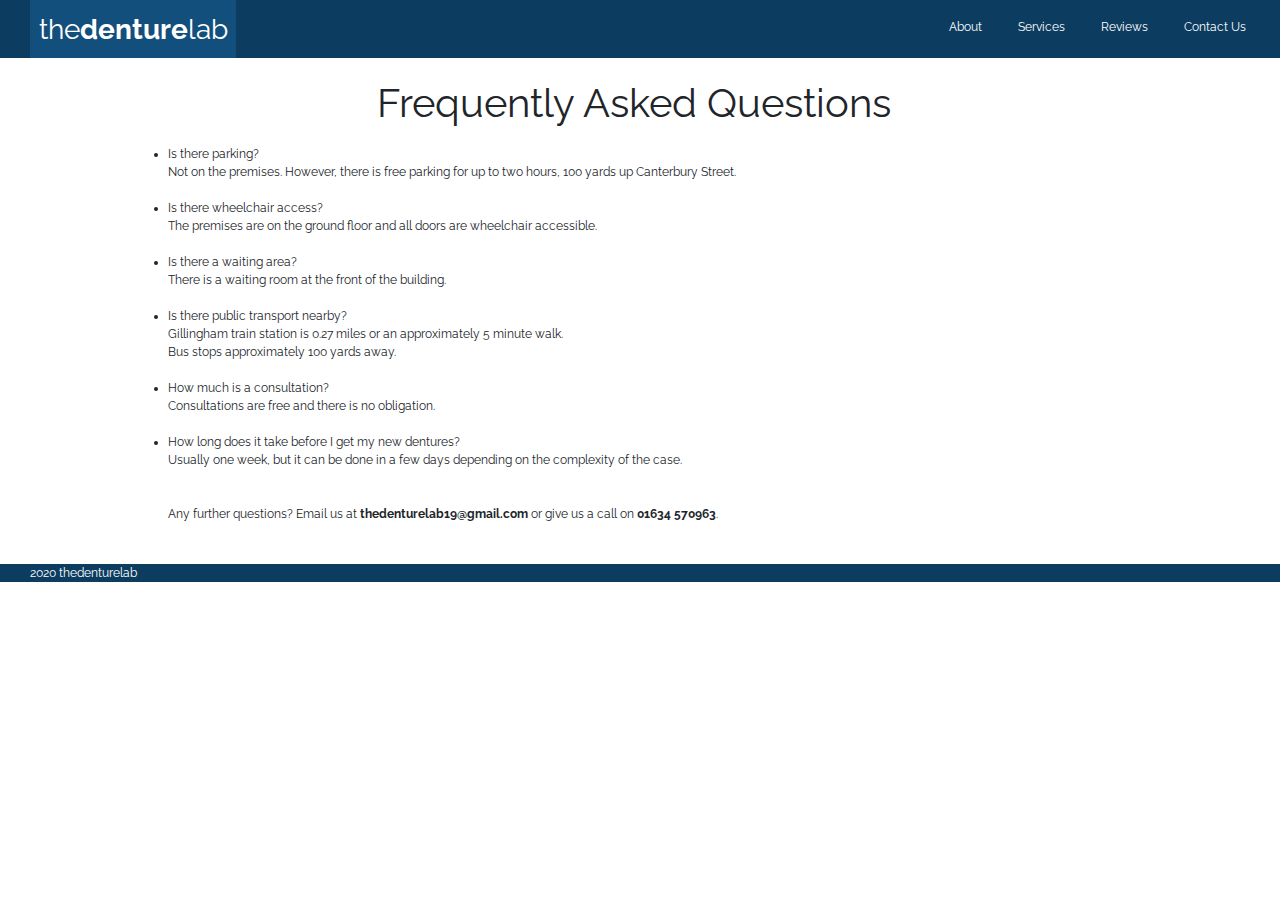
<file: faq.html>
<!DOCTYPE html>

<link rel="stylesheet" href="https://maxcdn.bootstrapcdn.com/bootstrap/4.3.1/css/bootstrap.min.css">
<link rel="stylesheet" href="style.css">

<html>
<body>
	
	<div  id="navBarBackground">
	<div class="navBar">

		<div class="dropdown" style="float:left;">
			<a href="index.html"><button class="dropbtn" id="title">the<b>denture</b>lab</button></a>
			<div class="dropdown-content" style="left:0;">
			</div>
		</div>

		<div class="dropdown">
			<a href="#Contact"><button class="dropbtn">Contact Us</button></a>
			<div class="dropdown-content">
				<a href="faq.html">FAQ</a>
			</div>
		</div>

		<div class="dropdown">
			<a href="#Reviews"><button class="dropbtn">Reviews</button></a>
			<div class="dropdown-content">
			</div>
		</div>

		<div class="dropdown">
			<a href="#Services"><button class="dropbtn">Services</button></a>
			<div class="dropdown-content">
				<a href="#ForPatients">For Patients</a>
				<a href="#ForDentists">For Dentists</a>
				<a href="#Pricing">Pricing</a>
			</div>
		</div>

		<div class="dropdown">
			<a href="#About"><button class="dropbtn">About</button></a>
			<div class="dropdown-content">
				<a href="#Summary">Summary</a>
				<a href="#OurTechnicians">Our Technicians</a>
			</div>
		</div>

	</div></div>

	<div class="navMarker"></div>

	<div class="content" id="scrollbar">
		<!-- Frequently Asked Questions (FAQ) -->
		<div class="whiteContainer">
			<div class="narrowContent">
				<div class="headings">
					<div class="mainHeading" id="FAQ">
						<h1>
							Frequently Asked Questions
						</h1>
					</div>
				</div>
				<div class="contentContainer">
					<ul class="FAQ">
					     <br>
                         <li>
					         Is there parking?
					     </li>
                         Not on the premises. However, there is free parking for up to two hours, 100 yards up Canterbury Street.
                         <br><br>
                         
                         <li>
                             Is there wheelchair access?
                         </li>
                         The premises are on the ground floor and all doors are wheelchair accessible.
                         <br><br>
                         
                         <li>
                             Is there a waiting area?
                         </li>
                         There is a waiting room at the front of the building.
                         <br><br>
                         
                         <li>
                             Is there public transport nearby?
                         </li>
                         Gillingham train station is 0.27 miles or an approximately 5 minute walk.
                         <br>
                         Bus stops approximately 100 yards away.
                         <br><br>
                         
                         <li>
                             How much is a consultation?
                         </li>
                         Consultations are free and there is no obligation.
                         <br><br>
                         
                         <li>
                             How long does it take before I get my new dentures?
                         </li>
                         Usually one week, but it can be done in a few days depending on the complexity of the case.
                         
                         <br><br><br>
                         
                         Any further questions? Email us at <b>thedenturelab19@gmail.com</b> or give us a call on <b>01634 570963</b>.
					</ul>
				</div>
			</div>
		</div>
		<div id="footer">
			2020 thedenturelab
		</div>
	</div>	<!-- Closes the content box -->
</body>
</html>
</file>
<file: style.css>
@import url(//fonts.googleapis.com/css?family=Raleway:400,700,300);
.carousel-inner {
  height: 100%;
}

.carousel-item {
  height: 14em;
}

a.carousel-control-prev, a.carousel-control-next {
  z-index: 0;
  width: 30px;
  height: 80px;
  top: 20%;
  background-color: #666;
  -webkit-filter: invert(1);
  filter: invert(1);
}

.stars {
  height: 1.6em;
  font-size: 1.6em;
  text-align: center;
}

.review {
  margin: 0 calc(10vw + 30px);
  font-size: 1.2em;
  text-align: justify;
}

.reviewer {
  font-size: 1em;
  text-align: center;
}

body {
  margin: 0;
  padding: 0;
  font-family: Raleway, Sans-serif;
  font-weight: normal;
  font-size: 12px;
}

h1 {
  margin: 0;
  padding: 0;
  text-align: center;
  font-family: Raleway, Sans-serif;
  font-weight: normal;
}

h2 {
  margin: 0;
  padding-top: 10px;
  text-align: center;
  font-family: Raleway, Sans-serif;
  font-weight: normal;
}

p {
  margin: 0;
  padding: 15px 0 30px 0;
  text-align: justify;
  font-family: Raleway, Sans-serif;
}

hr {
  border: none;
  width: 60vw;
  /* Set the hr color */
  color: #0C3C60;
  /* Old IE */
  background-color: #0C3C60;
  /* Modern Browsers */
}

#navBarBackground {
  position: fixed;
  width: 100vw;
  height: auto;
  background-color: #0C3C60;
  z-index: 1;
}

.navBar {
  width: calc(100vw - 16px);
}

.dropbtn {
  background-color: #0C3C60;
  color: #FFFFFF;
  font-family: Raleway, Sans-serif;
  padding: 1.5em;
  /* Changes the padding of the title */
  font-size: 1em;
  border: none;
  cursor: pointer;
}

.dropbtn#title {
  font-size: 2.3em;
  padding: 8.5px;
  margin-left: 30px;
}

.dropdown {
  position: relative;
  float: right;
  display: inline-block;
  z-index: 1;
}

.dropdown-content {
  display: none;
  position: absolute;
  right: 0;
  background-color: #134f7d;
  min-width: 160px;
}

.dropdown-content a {
  color: white;
  font-family: Raleway, Sans-serif;
  padding: 12px 16px;
  text-decoration: none;
  display: block;
}

.dropdown-content a:hover {
  background-color: #0C3C60;
}

.dropdown:hover .dropdown-content {
  display: block;
}

.dropdown:hover .dropbtn {
  background-color: #134f7d;
}

.content {
  position: absolute;
  top: 4.5em;
  left: 0px;
  right: 0px;
  bottom: 0px;
  overflow-x: hidden;
  overflow-y: scroll;
}

.narrowContent {
  width: calc(80vw - 12px);
  margin: 0 10vw;
}

.whiteContainer {
  background-color: #FFFFFF;
}

.greyContainer {
  background-color: #B1B7BF;
}

.whiteContainer, .greyContainer {
  padding-bottom: 25px;
}

.headings {
  width: 100%;
  margin: 0;
  padding: 0;
}

.mainHeading {
  width: 100%;
  padding-top: 25px;
}

.subHeading {
  width: 100%;
}

.contentContainer {
  width: 100%;
}

.leftTopContentContainer, .rightBottomContentContainer {
  display: inline-block;
  width: 45%;
}

.rightBottomContentContainer {
  float: right;
}

#map {
  display: inline-block;
  height: 400px;
  width: 100%;
  margin: 15px 0 30px 0;
  padding: 0;
  border-style: solid;
  border-width: 1px;
}

/*
The bits on top and below the scrollbar are the buttons that move you up or down on the page  
#scrollbar {
    top: calc(3.4em + 1px);
}
*/
#scrollbar::-webkit-scrollbar-track {
  -webkit-box-shadow: inset 0 0 6px rgba(0, 0, 0, 0.6);
  background-color: #F5F5F5;
}

#scrollbar::-webkit-scrollbar {
  width: 16px;
  background-color: #F5F5F5;
}

#scrollbar::-webkit-scrollbar-thumb {
  -webkit-box-shadow: inset 0 0 6px rgba(0, 0, 0, 0.4);
  background-color: #757575;
}

#scrollbar::-webkit-scrollbar-thumb:window-inactive {
  background: rgba(0, 0, 0, 0.4);
}

#scrollbar::-webkit-scrollbar-thumb:hover {
  background: #555555;
}

#footer {
  color: white;
  background-color: #0C3C60;
  width: 100vw;
  padding: 0 30px;
}

/*# sourceMappingURL=style.css.map */
</file>
